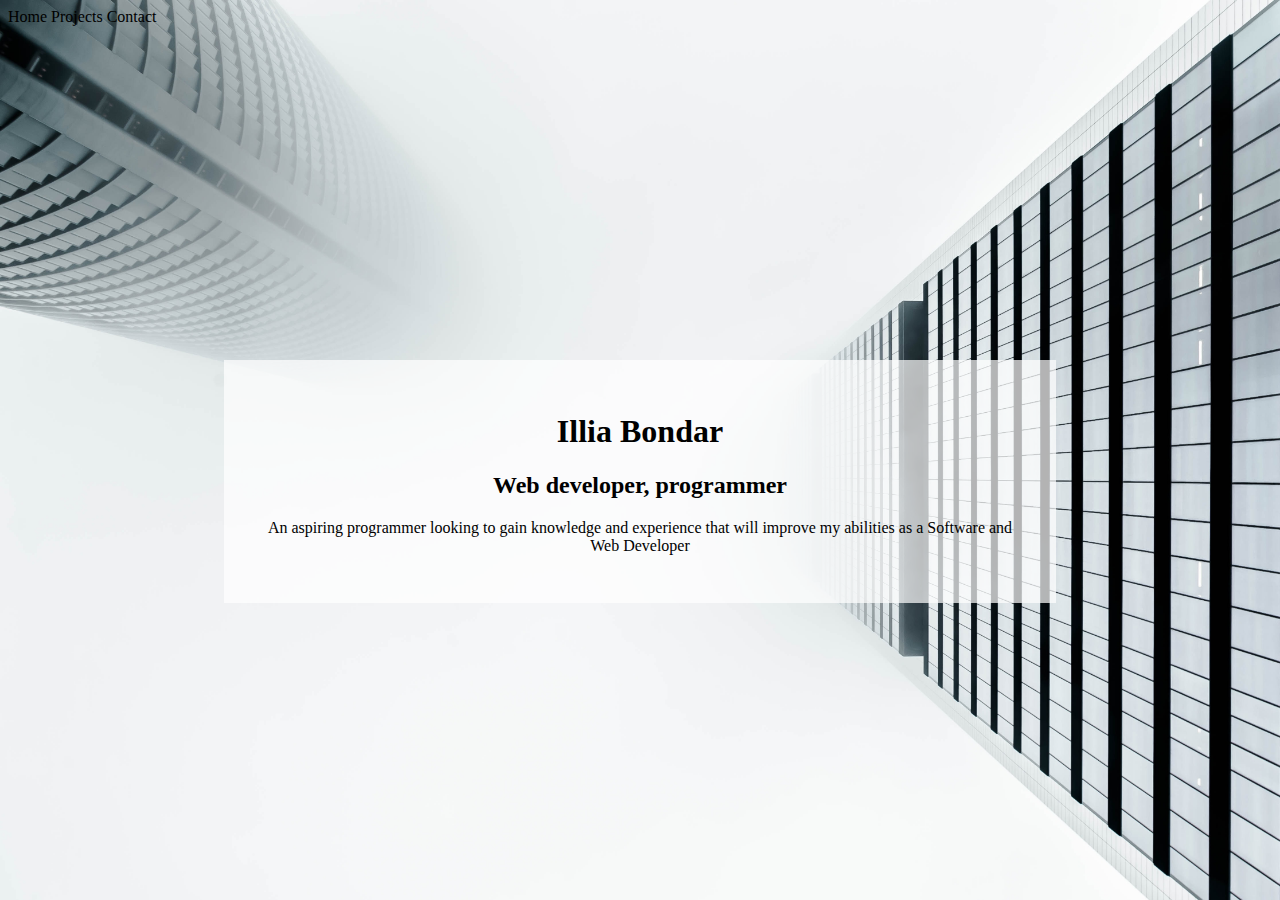
<file: index.html>
<!DOCTYPE html>
<html lang="en">
<head>
    <!-- Illia Bondar -->
    <!-- 2022 -->
    <meta charset="UTF-8">
    <meta http-equiv="X-UA-Compatible" content="IE=edge">
    <meta name="viewport" content="width=device-width, initial-scale=1.0">
    <link href="https://cdn.jsdelivr.net/npm/bootstrap@5.2.3/dist/css/bootstrap.min.css" rel="stylesheet" 
    integrity="sha384-rbsA2VBKQhggwzxH7pPCaAqO46MgnOM80zW1RWuH61DGLwZJEdK2Kadq2F9CUG65" crossorigin="anonymous">
    <link rel="stylesheet" href="styles.css">
    <title>Illia Bondar</title>
</head>
<body>
    <!-- Navbar -->
    <nav class="navbar navbar-expand-lg bg-light fs-5">
        <div class="container-fluid">
            <div class="navbar-nav">
              <a class="nav-link active" aria-current="page" href="index.html">Home</a>
              <a class="nav-link" href="projects.html">Projects</a>
              <a class="nav-link" href="contact.html">Contact</a>
            </div>
        </div>
      </nav>


    <div class="center">
        <h1>Illia Bondar</h1>
        <h2>Web developer, programmer</h2>
        <p class="fs-5">An aspiring programmer looking to gain knowledge and experience that will improve my abilities as a Software and Web Developer</p>
    </div>
   
</body>
</html>
</file>
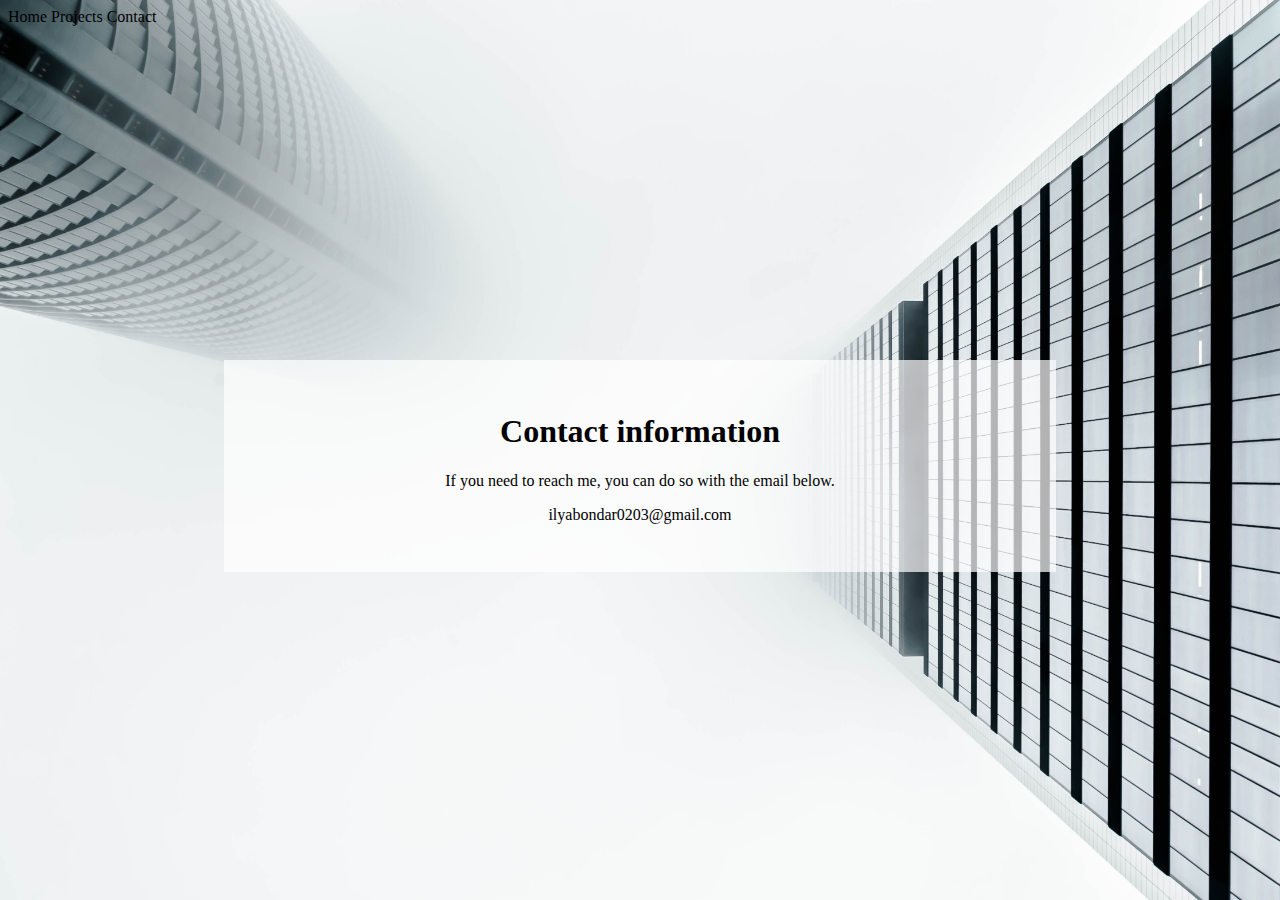
<file: contact.html>
<!DOCTYPE html>
<html lang="en">
<head>
    <!-- Illia Bondar -->
    <!-- 2022 -->
    <meta charset="UTF-8">
    <meta http-equiv="X-UA-Compatible" content="IE=edge">
    <meta name="viewport" content="width=device-width, initial-scale=1.0">
    <link href="https://cdn.jsdelivr.net/npm/bootstrap@5.2.3/dist/css/bootstrap.min.css" rel="stylesheet" integrity="sha384-rbsA2VBKQhggwzxH7pPCaAqO46MgnOM80zW1RWuH61DGLwZJEdK2Kadq2F9CUG65" crossorigin="anonymous">
    <link rel="stylesheet" href="styles.css">
    <title>Contact</title>
</head>
<body>
    <!-- Navbar -->
    <nav class="navbar navbar-expand-lg bg-light fs-5">
        <div class="container-fluid">
            <div class="navbar-nav">
              <a class="nav-link" aria-current="page" href="index.html">Home</a>
              <a class="nav-link" href="projects.html">Projects</a>
              <a class="nav-link active" href="contact.html">Contact</a>
            </div>
        </div>
      </nav>

    <div class="center">
      <h1>Contact information</h1>
      <p class="fs-5">If you need to reach me, you can do so with the email below.</p>
      <p class="fs-5">ilyabondar0203@gmail.com</p>
    </div>
</body>
</html>
</file>
<file: styles.css>
body {background-image: url(resources/background.jpg);
      background-size: cover;}

.center {
    position: absolute;
    padding: 2rem;
    top: 40%;
    left: 50%;
    width: 60%;
    transform: translateY(-50%);
    transform: translateX(-50%);
    text-align: center;
    background-color: rgba(255, 255, 255, 70%);
    
}

a {
    text-decoration: none;
    color: inherit;
}
</file>
